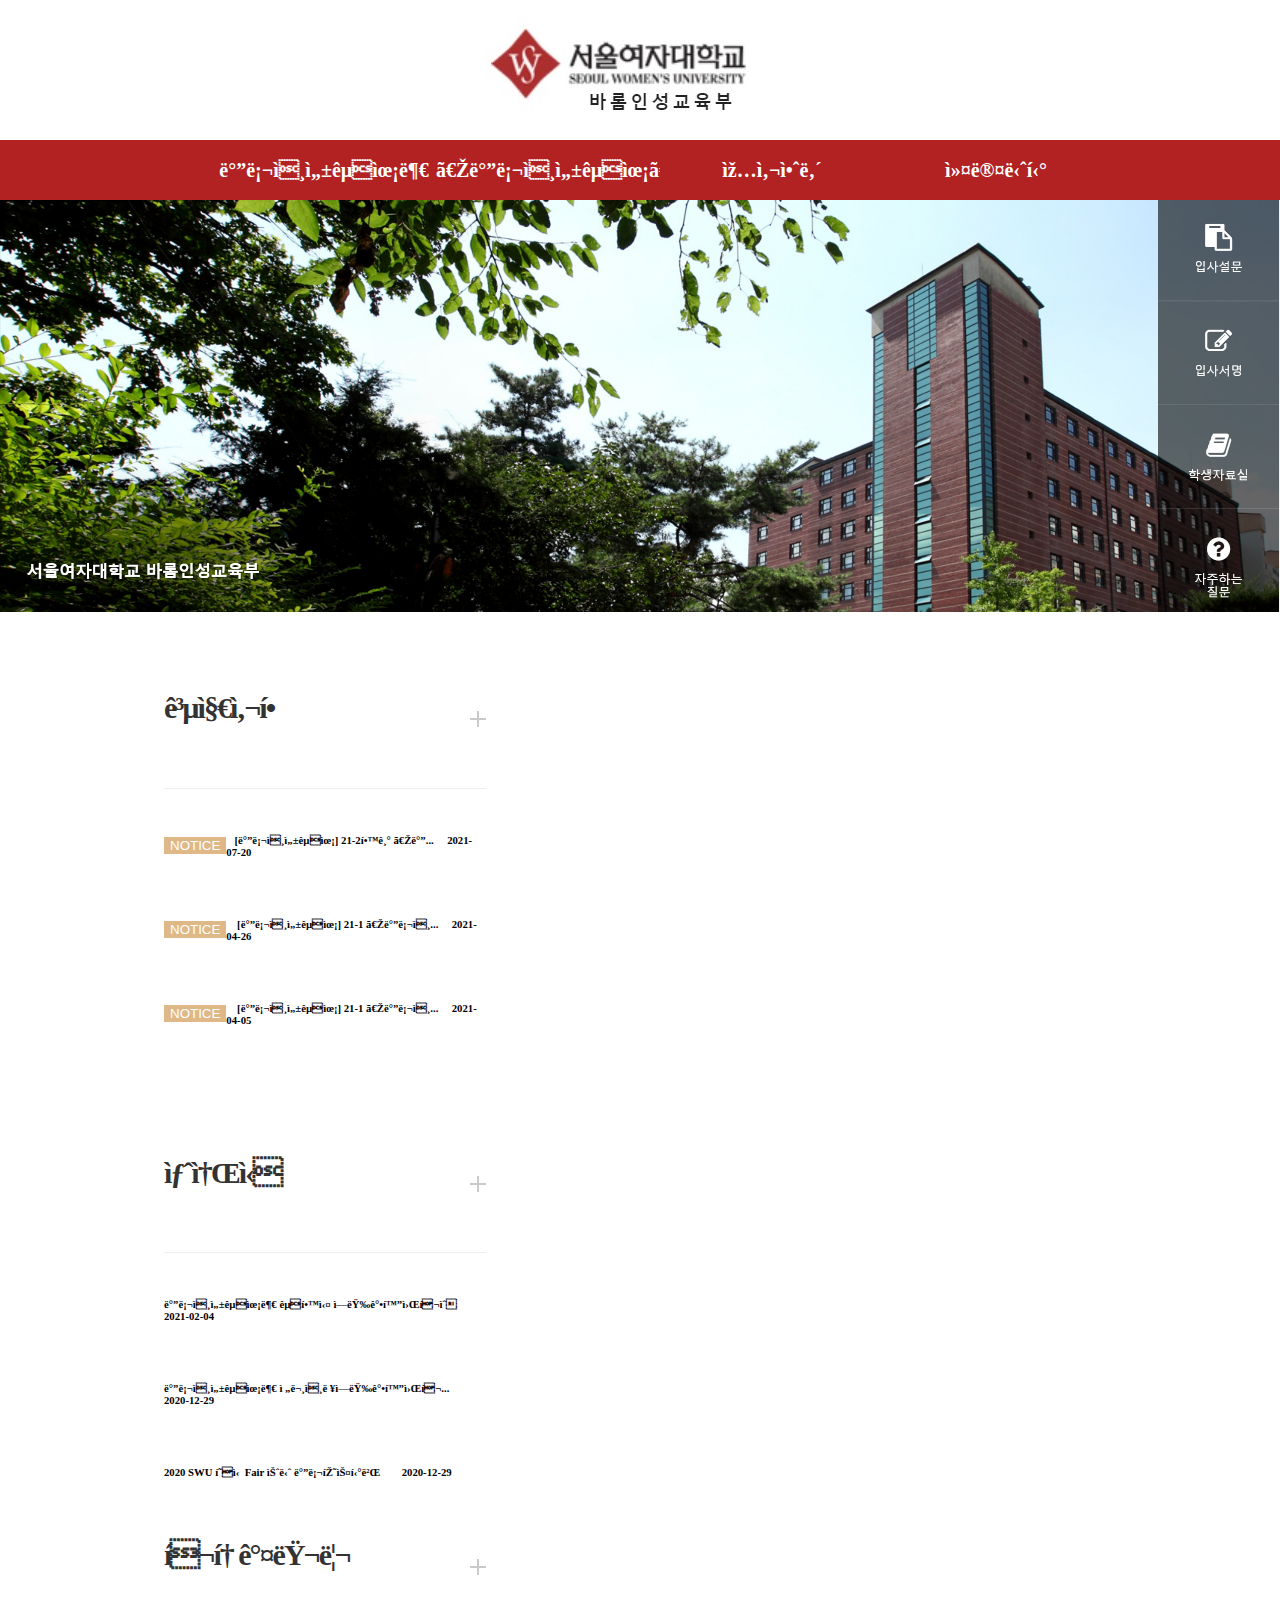
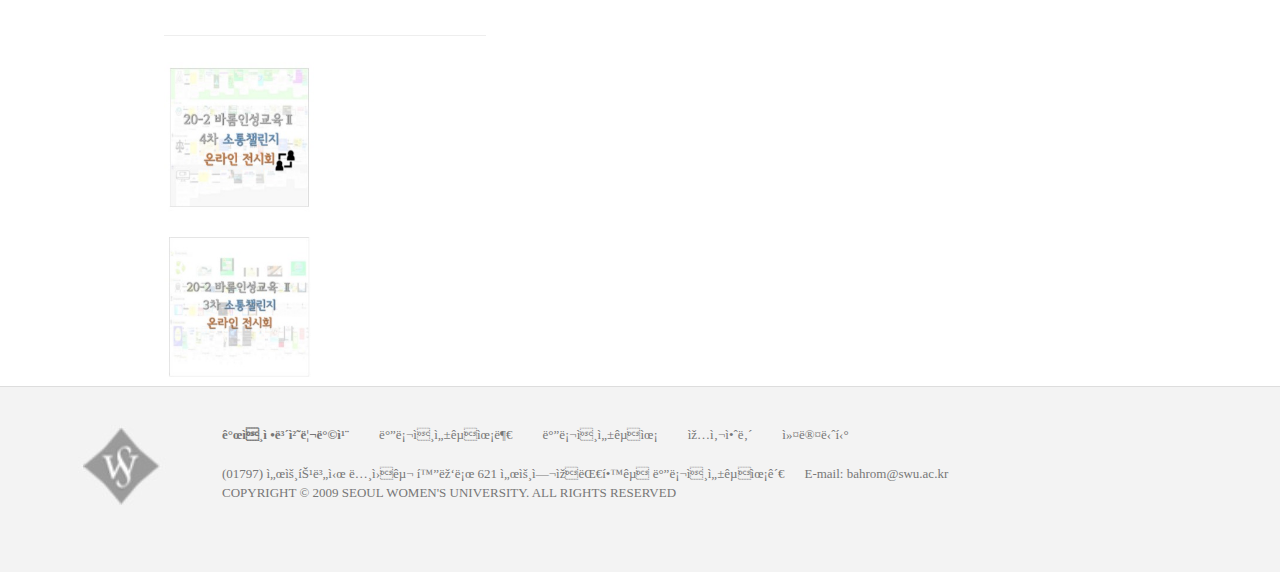
<file: page2/barom.html>
<!DOCTYPE html>
<html>
<head>
<!-- 	<meta charset="utf-8">
	<meta http-equiv="X-UA-Compatible" content="IE=edge" />
	<meta name="viewport" content="width=device-width, initial-scale=1.0" /> -->
	<title>서울여자대학교 바롬인성교육원</title>
	<link rel="stylesheet" type="text/css" href="barom13.css"/>
	<link rel="icon" href="bahrom/logo2.ico"/>
	<style>
	hr { border: 2px solid #800000; }
	a:link {color: white; text-decoration: none;}
	a:visited {color: white; text-decoration: none;}
	a:hover {color: blue; text-decoration: none;}
	li {list-style: none;}
	table.barom
      table, th, td {
      	width: 100%;
        border: 1px solid black;
        border-collapse: collapse;
        padding:20px;
        text-align:center;
        background-color: white;
      }
</style>
</head>
	<header>
	<div class="headerWrapper">
	<div class="main_logo">
    <a href="/">
      	 <img src="bahrom/banner1.jpg" alt="서울여자대학교 로고">
    </a>
</div>
</div>
</header>

<body>

	<div id="menu1">
		<ul class="main">
			<li><a href="#">바롬인성교육부</a>
					<ul class="sub">
						<li><a href="#">조직도</a></li>
						<li><a href="#">오시는 길</a></li>
						</ul>
					</li>

				<li><a href="#">『바롬인성교육』</a>
						<ul class="sub">
							<li><a href="#">소개</a></li>
							<li><a href="#">『바롬인성교육』</a></li>
							<li><a href="#">『바롬인성교육II』</a></li>
							<li><a href="#">『바롬인성교육III』</a></li>
						</ul>
					</li>

				<li><a href="#">입사안내</a>
						<ul class="sub">
							<li><a href="#">입퇴사안내</a></li>
							<li><a href="#">생활수칙</a></li>
							<li><a href="#">시설안내</a></li>
						</ul>
					</li>

				<li><a href="#">커뮤니티</a>
						<ul class="sub">
							<li><a href="#">공지사항</a></li>
							<li><a href="#">학생자료실</a></li>
							<li><a href="#">포토갤러리</a></li>
							<li><a href="#">새소식</a></li>
							<li><a href="#">자주하는질문</a></li>
						</ul>
					</div>
				</li>
			</ul>
		</div>


	<div id="bg">
		<img src="bahrom/body_img.png" width="100%">
	</div>

				<div class="container">
					<div class="item">
				
		<div class="noticeWrapper">
			<div class="noticeContent">
				<div class="noticeContentInner">
					<div class="noticeContentCom noticeContentCate">
						<div>
							<span class="noticeActive">
						<h2>공지사항 </h2>
					</span>
				</div>
					<img src="bahrom/plus.png">
				</div>
				<!-- <hr> -->
				<div class="noticeContentLineWrapper">
					<div class="noticeContentLine">
						<div class="noticeContentLineInner">	
						<button type="submit" style="background-color: #DEB887; color: white; border: 0; outline: 0;">NOTICE</button> 		
							<h6>
								<b>
									&nbsp;&nbsp; 
								[바롬인성교육] 21-2학기 『바...  
								&nbsp; &nbsp; 2021-07-20
							</b>
						</h6>
					</div>     
				</div>  
				<div class="noticeContentLine">
				<div class="noticeContentLineInner">     
				<button type="submit" style="background-color: #DEB887; color: white; border: 0; outline: 0;">NOTICE</button> 	    
						<h6>
							<b>
								&nbsp; &nbsp; 
								[바롬인성교육] 21-1 『바롬인... 
								&nbsp; &nbsp;
									2021-04-26
							</b>
						</h6>
					</div>
				</div>
				<div class="noticeContentLine">
					<div class="noticeContentLineInner">
					<button type="submit" style="background-color: #DEB887; color: white; border: 0; outline: 0;" >NOTICE</button> 	
						<h6>
							<b>
								&nbsp; &nbsp; 
								[바롬인성교육] 21-1 『바롬인...  
								&nbsp; &nbsp; 2021-04-05
							</b>
						</h6>
                    </div> 
                </div>
            </div>
        </div>
        </div>
    </td>
</div>

        	<div class="item">
            <div class="noticeContent">
            	<div class="noticeContentInner">
				<div class="noticeContentCom noticeContentCate">
			
 				<div>
					<span class="noticeActive">
						<h2>새소식 </h2>
					</span>
				</div>
					<img src="bahrom/plus.png">
				</div>
          		<!-- <hr> -->
         		<div class="noticeContentLineWrapper">
         			<div class="noticeContentLine">
         				<div class="noticeContentLineInner">
	   				 		<h6>	
								<b>
			 						바롬인성교육부 교학실 역량강화워크숍 &nbsp;&nbsp;  &nbsp; &nbsp; 2021-02-04
							</b>
						</h6>   
					</div>  
				</div>   
				<div class="noticeContentLine">
					<div class="noticeContentLineInner">           
						<h6>
							<b>
								바롬인성교육부 전문인력역량강화워크... &nbsp;&nbsp;  &nbsp; &nbsp; 2020-12-29
						</b>
					</h4>   
				</div>
			</div>  
			<div class="noticeContentLine">
				<div class="noticeContentLineInner">           
				<h6>
					<b>
						2020 SWU 혁신 Fair 슈니 바롬페스티벌 &nbsp;&nbsp;  &nbsp; &nbsp; 2020-12-29
					</b>
				</h6>
			</div>                            
		</div>
	</div>
</div>
</div>
</td>
</div>
	<td>
        <div class="item">
		<div class="noticeContent">
           	<div class="noticeContentInner">
				<div class="noticeContentCom noticeContentCate">
				<div>
					<span class="noticeActive">
						<h2>포토갤러리</h2>
					</span>
				</div>
					<img src="bahrom/plus.png">
				</div>

				
				<div class="galContentBottom">
					<div class="photoWrapper">
						<p>
						<img src="bahrom/photo1.jpg" width="150px" height="150px" style="block" >
					</div>
					<div class="galContentBottom">
					<div class="photoWrapper">
						<img src="bahrom/photo2.jpg" width="150px" height="150px" style="block">
					</div>
				</div>
			</div>
		</div>
	</div>
</div>
</div>
</td>
</table>

<div class="footer">
    <div class="footer-wrap">
	<div class="footer-logo">
		<a href="http://www.swu.ac.kr" target="blank"><img src="bahrom/logo.jpg"></a>
	</div>
	<div class="footer-list">
		<ul class="link">
			<li><a href="javascript:void(0);" onclick="newWindowPop('http://www.swu.ac.kr/front/popup/pop00.html', 1000, 500);"><strong>개인정보처리방침</strong></a></li>
			<li><a href="#">바롬인성교육부</a></li>
			<li><a href="#">바롬인성교육</a></li>
			<li><a href="#">입사안내</a></li>
			<li><a href="#">커뮤니티</a></li>
		</ul>
		<ul class="info">
			<li>(01797) <span>서울특별시 노원구 화랑로 621 서울여자대학교 바롬인성교육관</span></li>
			<li>E-mail: bahrom@swu.ac.kr</li>
		</ul>
		<span class="copyright">COPYRIGHT &copy; 2009 SEOUL WOMEN'S UNIVERSITY. ALL RIGHTS RESERVED</span>
	</div>
</div>
</file>
<file: page2/barom13.css>
html,
body{
    width: 100%;
    margin: 0;
    padding: 0;
}
/*#main-menu,
#sub-menu {
    margin: 0;
    padding: 0;
    list-style-type: none;
}
#main-menu > li {
    float: left;
    border: none;
    text-align: center;
    background-color: #800000;
    padding: 20px;
    width: 200px; 
    color: white;
    font-size: 15px;

}
#sub-menu > li {
    float: left;
    text-align: center;
    color: white;

}*/


/*.galContent div {
    display: inline-block;
    border: 2px;
    margin: 10px;
    width: 150px;
    height: 80px;
}*/
.headerWrapper {
    width: 100%;
    height: 140px;
    min-width: 1200px;
    background: white;
    display: flex;
    padding: ;
    justify-content: safe center;
}
.noticeWrapper {
    width: 80%;
    min-width: 120px;
    display: flex;
    align-items: inherit;
    flex-direction: row;
    padding: 50px 0 70px;
    justify-content: left;
}

.noticeContent {
    width: 650px;
    display:flex;
    justify-content: safe center;
}

.noticeContentCom {
    width: 100%;
    display: flex;
    align-items: center;
    justify-content: space-between;
    padding-bottom: 15px;
    margin-bottom: 10px;
}

.noticeContentInner {
    width: calc((100% - 6px) / 2);
    display: flex;
    flex-direction: column;
    background: white;
}

.noticeContentCom span {
    position: relative;
    font-size: 20px;
    color: #333;
    letter-spacing: -2px;
}

.noticeContentCom span:first-child {
    margin-right: 50px;
}

.noticeContentCom img {
    cursor: pointer;
}

.noticeContentCate {
    border-bottom: 1px solid #eee;
}

.noticeContentCate span {
    cursor: pointer;
}

/*.noticeActive::after {
    content: "";
    width: 100%;
    height: 1px;
    background: #9e1a20;
    position: absolute;
    bottom: -15px;
    left: 0;
}*/

/*.noticeContentLineWrapper {
    display: flex;
    flex-direction: column;
    width: 100%;
}*/

.noticeContentLine {
    width: 100%;
    display: flex;
    justify-content: space-between;
    align-items: center;
    margin: 10px 0;
    cursor: pointer;
}

.noticeContentLineInner {
    display: flex;
    align-items: center;
}

.noticeContentLine span {
    color: #999;
    font-size: 12px;
    margin-right: 20px;
    position: relative;
}

/*.noticeContentLine span::after {
    position: absolute;
    width: 1px;
    height: 7px;
    right: -10px;
    background: #999;
    content: "";
    top: 50%;
    transform: translateY(-50%);
}
*/

.noticeContentLine h4 {
    margin: 0;
    font-size: 10px;
    color: #999;
}

.galContentBottom {

}

/*.intro-widget-layout {display:none;}
.intro-board-layout {width: 100%;}
.intro-board-widget-layout {
    max-width: 1170px;
    margin: 50px auto;
    border-bottom: 1px solid #dddd;
}
.intro-boardbox {
    width: 33.33333%;
}
.intro-boardbox .page-header {
    margin: 0;
    padding: 0 0 20px;
    border-bottom: 2px solid #a9131b;
}
.intro-boardbox .page-header h4 {
    font-size: 24px;
    font-weight: 600;
    letter-spacing: -1px;
    color: #222;
    margin: 0;
}
.intro-boardbox .page-header h4 a {
    border: none;
    padding: 10px 5px;
}
.intro-boardbox .page-header h4 i {
    color: #bbb;
}
.intro-boardbox .front-panel .panel {
    border: none;
    margin: 0;
}
.intro-boardbox .front-panel .panel-body {
    padding: 0;
}
.intro-boardbox .front-panel .dh-front-list2-words {
    padding: 0;
    margin: 0;
}
.intro-boardbox .dh-front-list2 h6 a span {
    color: #666666;
    font-size: 14px;
    letter-spacing: -0.5px;
    font-weight: 400;
}
.intro-boardbox .dh-front-list2 h6 a span.list-row-subject {
    font-weight: 600;
    color: #2c2c2c;
}

.intro-boardbox .list-row-contents {
    display: none;
}
.intro-boardbox .dh-front-list2-words {margin-top:0}
.intro-boardbox .dh-front-list2 h6 {
    position:relative;
    margin: 0px;
    padding: 15px 10px;
    /* border-bottom: 1px solid #e3e3e3; */
}
/*.intro-boardbox .front-panel .panel-body > .dh-front-list2-words:last-child h6 {
    /* border-bottom: 1px solid #aaa; */
}
/*.intro-boardbox .dh-front-list2 h6 .label-danger {
    background: #fff;
    color: #bf2021 !important;
    font-weight: 800;
    padding: 0 3px;
}
.intro-boardbox .dh-front-blog {
    margin: 0;
    padding: 25px 0px;
}
.dh-front-blog>.col-md-4>.thumbnail {
    min-height: 140px;
    margin: 0 0;
}
.dh-front-blog>.col-md-4>.thumbnail .caption {
    display: none !important;
}
.dh-front-blog>.col-md-4>.thumbnail>a.blogthumb {
    height: 140px;
    padding: 0;
    border: none;
}
.dh-front-blog .blog-row-subject, .dh-front-blog .blog-row-contents , .dh-front-blog .thumbnail .caption{display:none}
*/


/*.bg img {
    position: relative;
    width: 80%


}*/



.container {
    display: flex;
    flex-direction: row;
    flex-wrap: wrap;
    justify-content: center;
}
.item:nth-child(1) {flex-grow: 1;}
.item:nth-child(2) {flex-grow: 1;}
.item:nth-child(3) {flex-grow: 1;}

#menu1 {
    background: #B22222;
    height: 60px;
/*  padding: 20px;
    width: 200px;
    font-size: 15px;
    border: none;
    color: white;*/
}
#menu1 ul {
    width: 70%;
    margin: 0 auto;
    z-index: 1;
    font-size: 20px;
    font-weight: bold;
    /*position: relative;*/
}
#menu1 .main>li {

    float: left;
    width: 25%;
    height: 60px;
    line-height: 60px;
    text-align: center;
    background: #B22222;
    position: relative;
}
#menu1 .main>li:hover .sub {
    display: block;
}
#menu1 .main>li a {
    display: block;
}
#menu1 .main>li a:hover {
    /*background: #800000;*/
/*  color: white;*/
    color: rgba(255, 255, 255, 0.6);
}
#menu1 .main.sub {
    position: absolute;
    top: 50px;
    left: 0;
    width: 100%;
    display: none;
}
#menu1 .main .sub li{
    /*float: left;
    width: 25%;*/
    background-color: rgba(0, 0, 0, 0.6);
}
/*#menu1 .main .sub li {
    background: black;
    color: white;
}
*/
#menu1 .main .sub li a:hover {
    /*background: red;*/
    /*color: white;*/
    color: rgba(255, 255, 255, 0.6);
}

#menu1 .main .sub {
    position: absolute;
    top: 60px;
    left: 0;
    width: 100%;
    display: none;
}
/*tr {
    height: 50px;
    width: 100px

}*/



.footer {
    padding: 30px 0 40px;
    overflow: hidden;
    font-size: 13px;
    border-top: 1px solid #ddd;
    background: #f3f3f3;
}
.footer-wrap {
    max-width: 1140px;
    margin: 0 auto;
    text-align: left;
    overflow: hidden;
}
.footer-wrap + br {display: none;}
.footer-sns {float: right;}
.footer-logo, .footer-list {float: left; font-size: 13px;}
.footer-logo {margin-right: 50px; margin-bottom: 20px;}
.footer-list ul {overflow:hidden; padding:0;}
.footer-list ul li {float: left; list-style: none;}
.footer-list .link {overflow: hidden; margin: 10px 0 20px;}
.footer-list .link li {color: #777; margin-right: 30px;}
.footer-list .link li a {color: inherit;}
.footer-list .link li a:hover, .footer-list .link li a:focus{text-decoration:underline !important;}
.footer-list .info {max-width: 800px; color: #777; margin-bottom: 0;}
.footer-list .info li span {font-weight: 500;}
.footer-list .info li {margin-right: 20px; line-height: 1.7;}
.footer-list .copyright {font-size: inherit; color: #777;}
@media screen and (max-width:767px){
    .footer-logo{
        display:none;
    }
    .footer-list {font-size: 12px;}
    .footer-list .link {
        margin: 0 0 10px;
    }
    .footer-list .link li {
        margin-right: 15px;
    }
</file>
